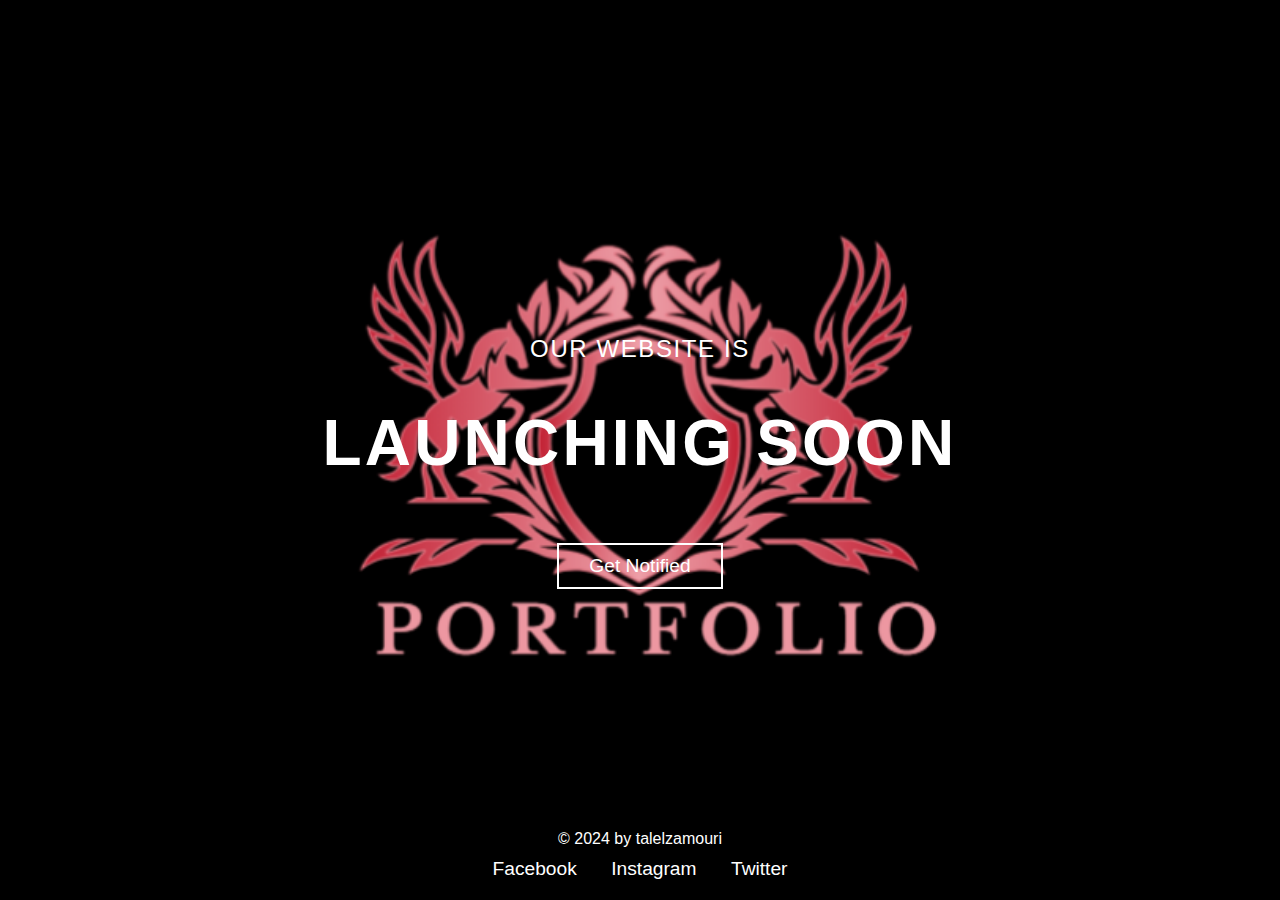
<file: index.html>
<!DOCTYPE html>
<html lang="en">
<head>
    <meta charset="UTF-8">
    <meta name="viewport" content="width=device-width, initial-scale=1.0">
    <meta http-equiv="X-UA-Compatible" content="ie=edge">
    <title>Launching Soon</title>
    <link rel="stylesheet" href="css2.css">
</head>
<body>
    <div class="container">
        <p class="small-title">OUR WEBSITE IS</p>
        <h1 class="main-title">LAUNCHING SOON</h1>
        <a href="first.html" class="btn">Get Notified</a>
    </div>

    <footer>
        <p>© 2024 by talelzamouri</p>
        <div class="social-icons">
            <a href="https://facebook.com" target="_blank">Facebook</a>
            <a href="https://instagram.com" target="_blank">Instagram</a>
            <a href="https://twitter.com" target="_blank">Twitter</a>
        </div>
    </footer>
</body>
</html>
</file>
<file: css2.css>
body {
    margin: 0;
    padding: 0;
    font-family: 'Arial', sans-serif;
    background: url('ttt.PNG') no-repeat center center fixed;
    background-size: 50%;
    height: 100vh;
    color: white;
    display: flex;
    flex-direction: column;
    justify-content: center;
    align-items: center;
    background-color: black;
}

.container {
    text-align: center;
}

.small-title {
    font-size: 1.5rem;
    letter-spacing: 0.1rem;
    margin-bottom: 10px;
}

.main-title {
    font-size: 4rem;
    letter-spacing: 0.2rem;
}

.btn {
    background-color: transparent;
    color: white;
    border: 2px solid white;
    padding: 10px 30px;
    text-decoration: none;
    font-size: 1.2rem;
    margin-top: 20px;
    display: inline-block;
    transition: background-color 0.3s ease, color 0.3s ease;
}

.btn:hover {
    background-color: white;
    color: black;
}

footer {
    position: absolute;
    bottom: 20px;
    text-align: center;
    width: 100%;
}

footer p {
    margin-bottom: 10px;
}

.social-icons a {
    margin: 0 15px;
    color: white;
    text-decoration: none;
    font-size: 1.2rem;
    border-bottom: 1px solid transparent;
    transition: border-bottom 0.3s ease;
}

.social-icons a:hover {
    border-bottom: 1px solid white;
}
</file>
